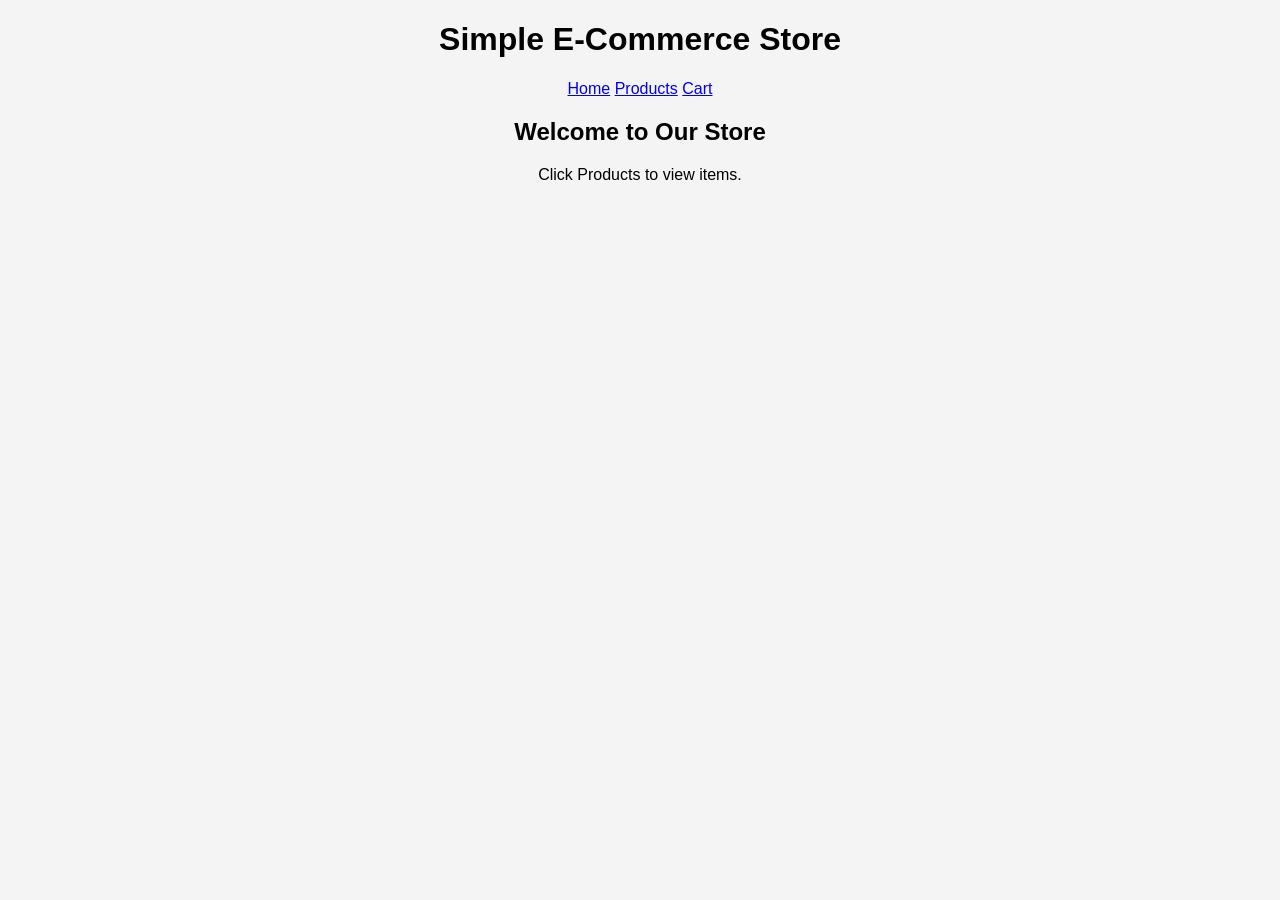
<file: index.html>
<!DOCTYPE html>
<html>
<head>
    <title>E-Commerce</title>
    <link rel="stylesheet" href="css/style.css">
</head>

<body>

<h1>Simple E-Commerce Store</h1>

<nav>
    <a href="index.html">Home</a>
    <a href="products.html">Products</a>
    <a href="cart.html">Cart</a>
</nav>

<h2>Welcome to Our Store</h2>

<p>Click Products to view items.</p>

</body>
</html>
</file>
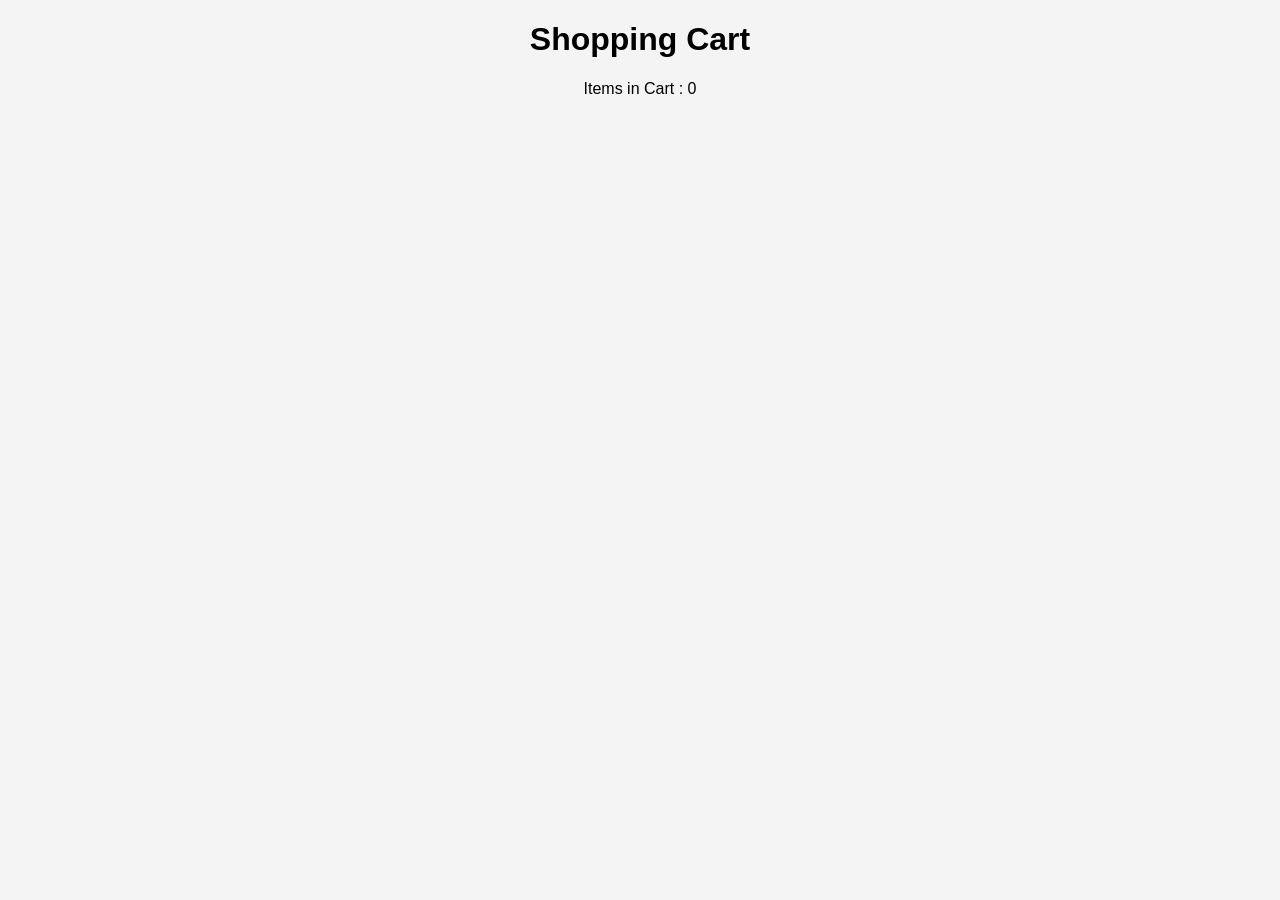
<file: cart.html>
<!DOCTYPE html>
<html>

<head>

<title>Cart</title>

<link rel="stylesheet" href="css/style.css">

</head>

<body>

<h1>Shopping Cart</h1>

<div id="cart"></div>

<script src="js/cart.js"></script>

</body>

</html>
</file>
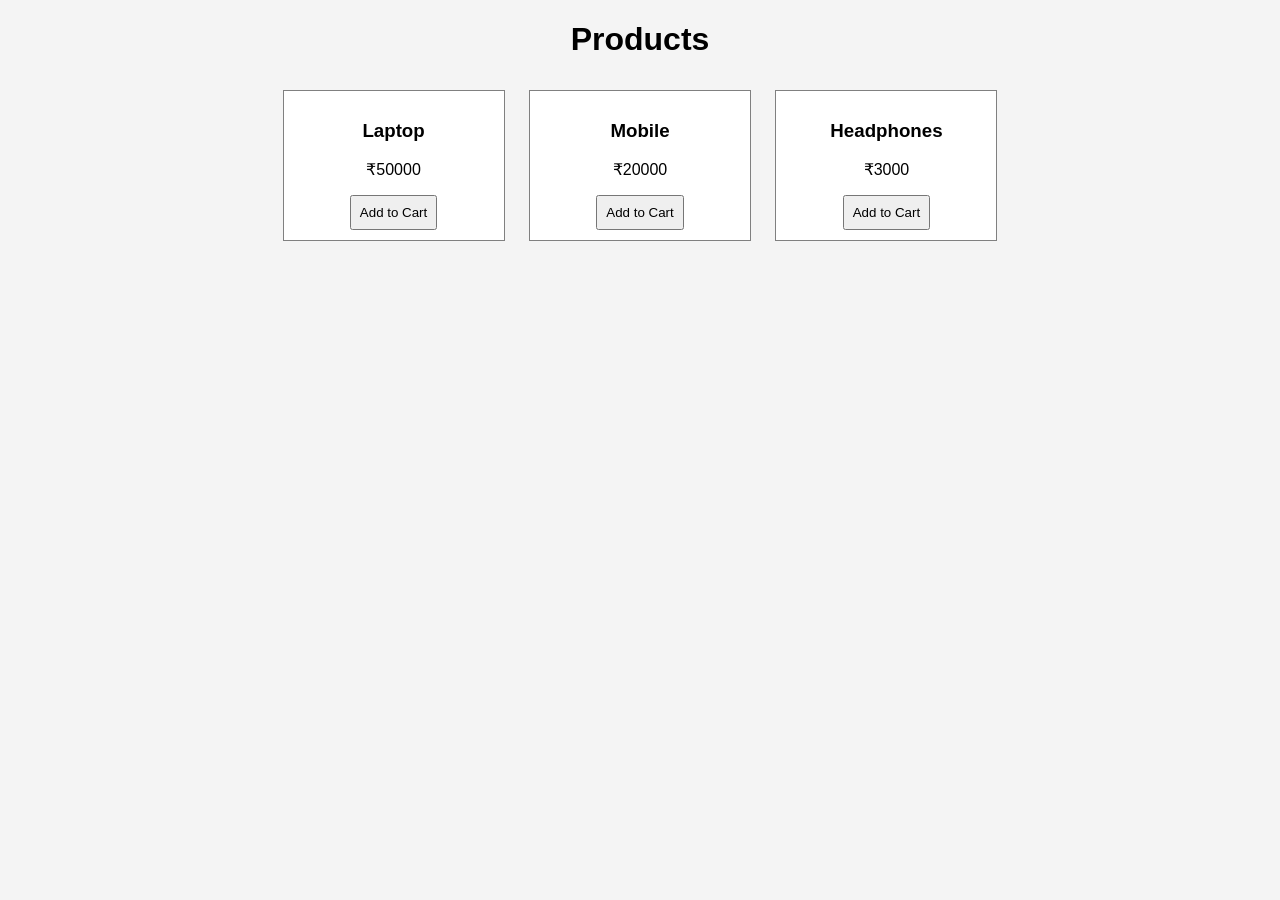
<file: products.html>
<!DOCTYPE html>
<html>

<head>
    <title>Products</title>

    <link rel="stylesheet" href="css/style.css">
</head>

<body>

<h1>Products</h1>

<div id="product-list"></div>

<script src="js/products.js"></script>

</body>

</html>
</file>
<file: css/style.css>
body{

font-family:Arial;

text-align:center;

background:#f4f4f4;

}

.card{

border:1px solid gray;

padding:10px;

margin:10px;

background:white;

display:inline-block;

width:200px;

}

button{

padding:8px;

cursor:pointer;

}
</file>
